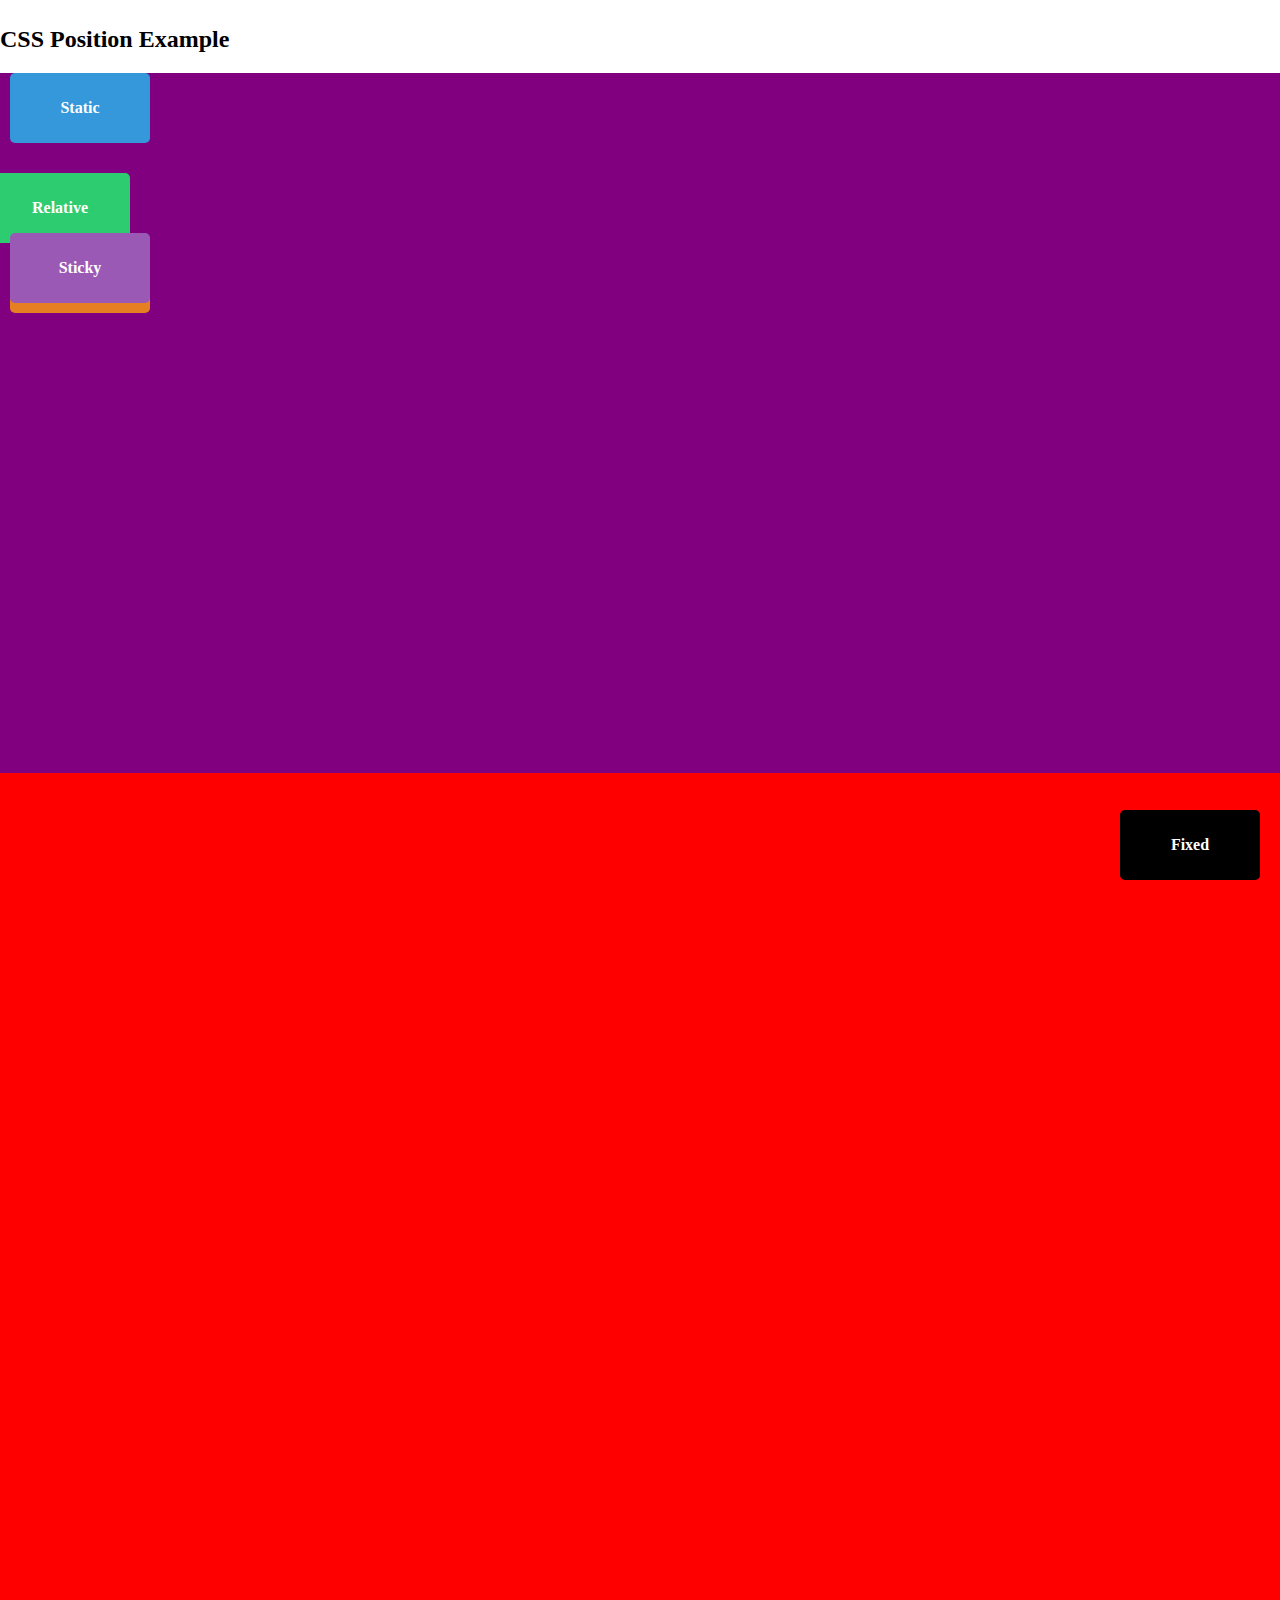
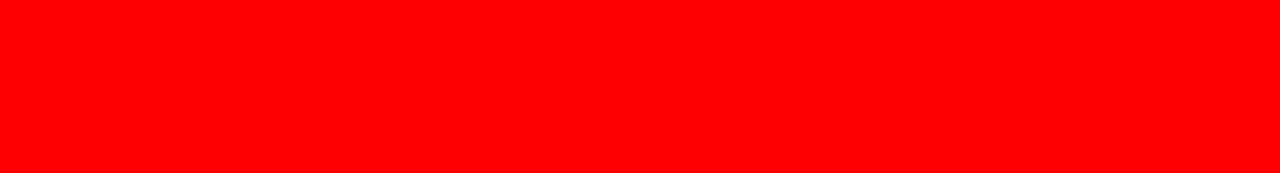
<file: html/flex.html>
<html lang="en">
  <head>
    <meta charset="UTF-8" />
    <meta name="viewport" content="width=device-width, initial-scale=1.0" />
    <title>Document</title>
    <link rel="stylesheet" href="../style/flex.css" />
  </head>
  <body>
    <!-- <header>
      <nav class="navbar fixed-nav">
        <h2>Fixed Navbar</h2>
      </nav>
    </header> -->
    <main>
      <!-- <section>
        <div class="container">
          <div class="box"><h5>1</h5></div>
          <div class="box"><h5>2</h5></div>
          <div class="box"><h5>3</h5></div>
          <div class="box"><h5>4</h5></div>
        </div>
      </section> -->
      <!-- <section>
        <h2>Float Example</h2>
        <img src="../images/img.png" alt="html img" />
        <div class="float-left">
          <p>
            Lorem ipsum dolor, sit amet consectetur adipisicing elit. Quo
            architecto dignissimos eligendi! Aspernatur architecto suscipit
            placeat adipisci vero doloremque veritatis voluptatibus, nostrum
            deserunt maxime consequuntur porro ex, ipsum voluptate possimus!
          </p>
        </div>
      </section> -->
      <section>
        <h2>CSS Position Example</h2>

        <div class="container_position">
          <div class="Pbox static">Static</div>
          <div class="Pbox relative">Relative</div>
          <div class="Pbox absolute">Absolute</div>
          <div class="Pbox fixed">Fixed</div>
          <div class="Pbox sticky">Sticky</div>
        </div>
        <div style="height: 1000px; background-color: red"></div>
      </section>
    </main>
  </body>
</html>
</file>
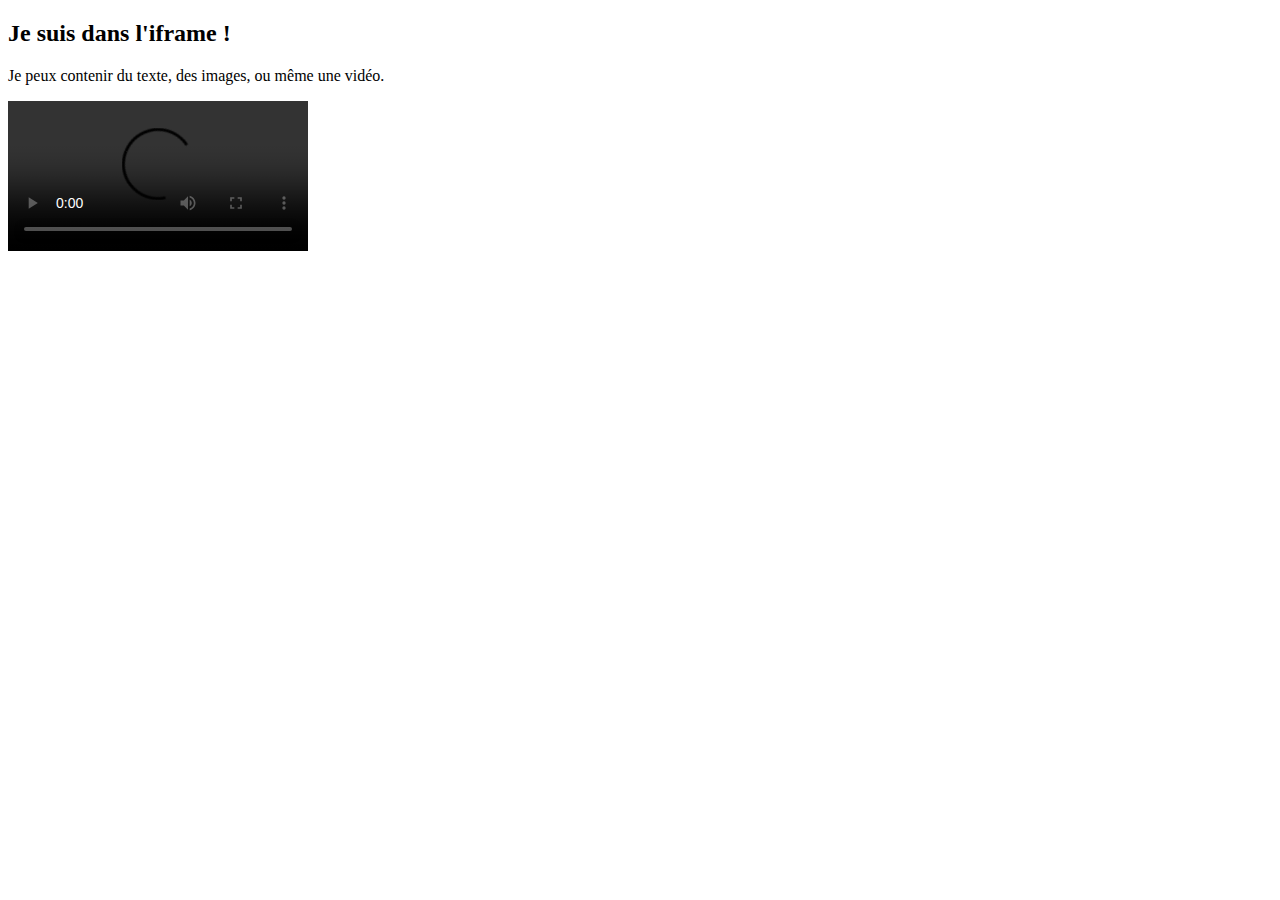
<file: html/frame.html>
<!DOCTYPE html>
<html lang="fr">
<head>
  <meta charset="UTF-8">
  <title>Iframe Page</title>
</head>
<body>
  <h2>Je suis dans l'iframe !</h2>
  <p>Je peux contenir du texte, des images, ou même une vidéo.</p>
  <video width="300" controls>
    <source src="https://www.w3schools.com/html/mov_bbb.mp4" type="video/mp4">
    Votre navigateur ne supporte pas la vidéo.
  </video>
</body>
</html>
</file>
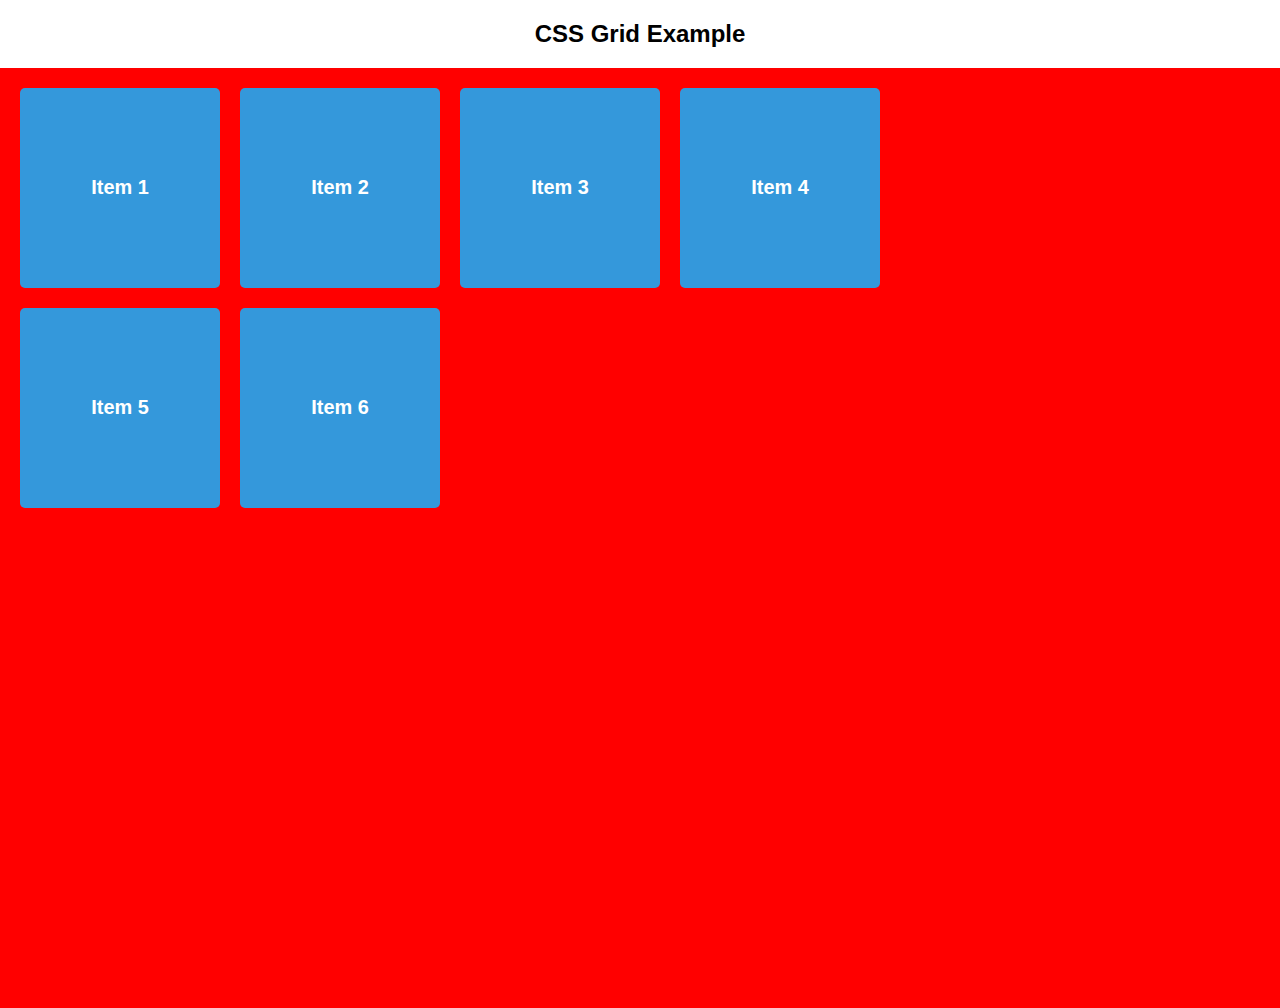
<file: html/grid.html>
<!DOCTYPE html>
<html lang="en">
<head>
  <meta charset="UTF-8">
  <meta name="viewport" content="width=device-width, initial-scale=1.0">
  <title>Simple CSS Grid</title>
  <link rel="stylesheet" href="../style/grid.css">
</head>
<body>

  <h2 style="text-align:center;"> CSS Grid Example</h2>

  <div class="grid-container">
    <div class="grid-item"> <h5>Item 1</h5></div>
    <div class="grid-item"> <h5>Item 2</h5></div>
    <div class="grid-item"> <h5>Item 3</h5></div>
    <div class="grid-item"> <h5>Item 4</h5></div>
    <div class="grid-item"> <h5>Item 5</h5></div>
    <div class="grid-item"> <h5>Item 6</h5></div>
  </div>

</body>
</html>
</file>
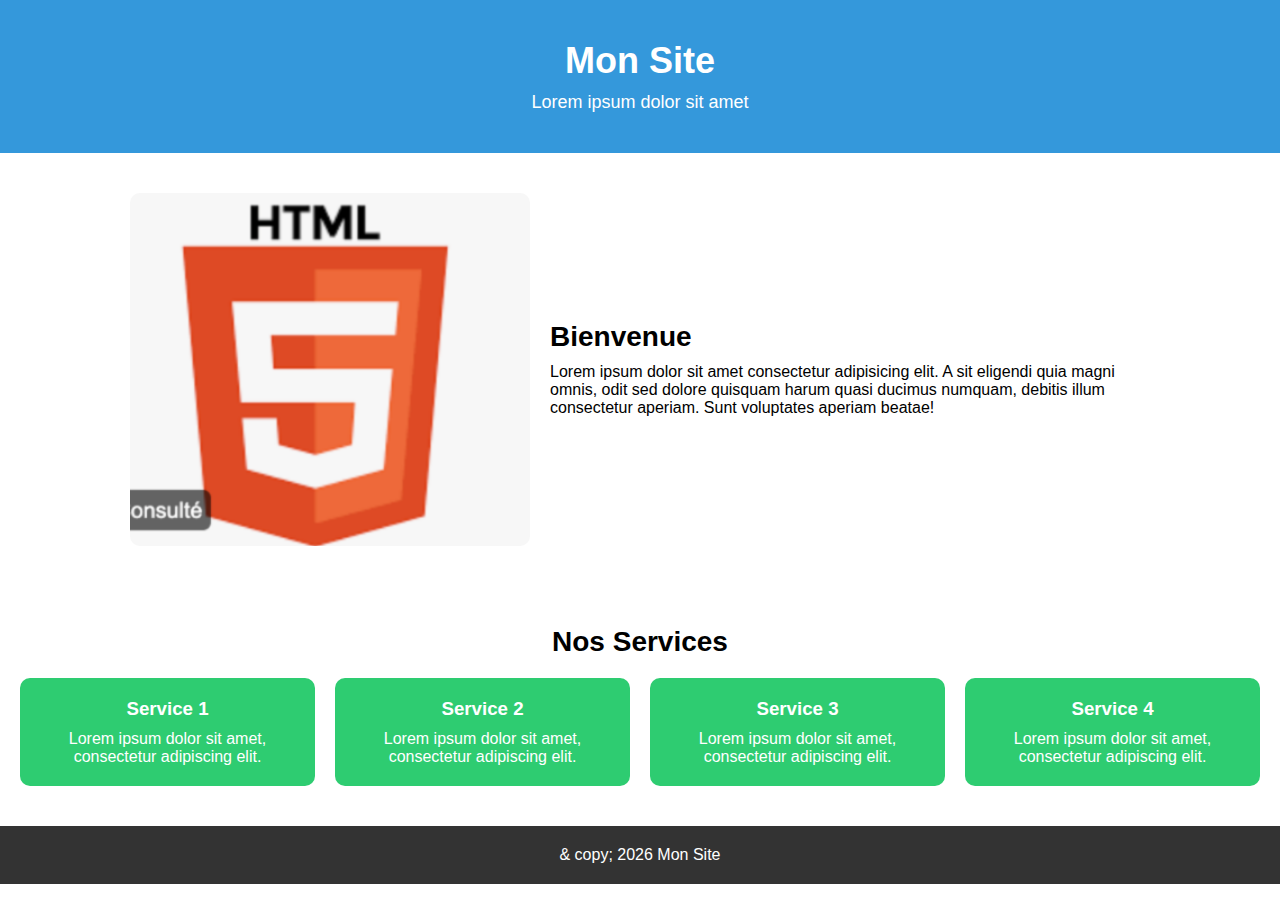
<file: html/responsive.html>
<!doctype html>
<html lang="fr">
  <head>
    <meta charset="UTF-8" />
    <meta name="viewport" content="width=device-width, initial-scale=1.0" />
    <title>Page Responsive Simple</title>
    <link rel="stylesheet" href="../style/responsive.css" />
  </head>
  <body>
    <header class="header">
      <h1>Mon Site</h1>
      <p>Lorem ipsum dolor sit amet</p>
    </header>
    <main>
      <section class="hero">
        <img src="../images/img.png" alt="Hero" />
        <div class="hero-text">
          <h2>Bienvenue</h2>
          <p>
            Lorem ipsum dolor sit amet consectetur adipisicing elit. A sit
            eligendi quia magni omnis, odit sed dolore quisquam harum quasi
            ducimus numquam, debitis illum consectetur aperiam. Sunt voluptates
            aperiam beatae!
          </p>
        </div>
      </section>

      <section class="cards-section">
        <h2>Nos Services</h2>
        <div class="cards-container">
          <div class="card">
            <h3>Service 1</h3>
            <p>Lorem ipsum dolor sit amet, consectetur adipiscing elit.</p>
          </div>
          <div class="card">
            <h3>Service 2</h3>
            <p>Lorem ipsum dolor sit amet, consectetur adipiscing elit.</p>
          </div>
          <div class="card">
            <h3>Service 3</h3>
            <p>Lorem ipsum dolor sit amet, consectetur adipiscing elit.</p>
          </div>
          <div class="card">
            <h3>Service 4</h3>
            <p>Lorem ipsum dolor sit amet, consectetur adipiscing elit.</p>
          </div>
        </div>
      </section>
    </main>

    <footer class="footer">
      <p> & copy; 2026 Mon Site</p>
    </footer>
  </body>
</html>
</file>
<file: style/flex.css>
body {
  margin: 0;
  padding: 0;
  width: 100%;
}
main {
  margin-top: 2%;
}
header {
  height: 200px;
}

.navbar {
  background: #3498db;
  color: white;
  padding: 15px;
  width: 100%;
  height: 60px;
}
.fixed-nav {
  position: fixed;
  top: 0;
  left: 0;
}

img {
  float: right;
  margin-right: 15px;
}
/* .float-left {
    float: left;
    width: 300px;
    background-color: red;
    padding: 10px;
    margin-left: 15px;
} */
.container {

  /* display: flex;
  flex-direction: row;  
  justify-content:space-between;
  align-items: center;      
  height: 100vh;  
  width: 95%;
  text-align: center;   
  background: red;
  padding-inline: 20px; */
  display: flex;
  flex-wrap: wrap;
  align-content: space-between;
  justify-content: center;
  height: 100vh;
  background-color: red;
  gap: 20px;
  width: 100%;
}

.box {
  font-size: 20px;
  background: lightblue;
  width: 400px;
  height: 100px;
  display: flex;
  justify-content: center;
  align-items: center;
  border-radius: 10px;
}

.container_position {
  position: relative;
  background: purple;
  height: 700px;
}

.Pbox {
  width: 120px;
  height: 50px;
  margin: 10px;
  padding: 10px;
  color: white;
  font-weight: bold;
  display: flex;
  justify-content: center;
  align-items: center;
  border-radius: 5px;
}

.static {
  background: #3498db;
}

.relative {
  background: #2ecc71;
  position: relative;
  top: 20px;
  right: 20px;
}

.absolute {
  background: #e67e22;
  position: absolute;
}

.fixed {
  background: black;
  position: fixed;
  bottom: 10px;
  right: 10px;
}

.sticky {
  background: #9b59b6;
  position: sticky;
  top: 10px;
}
</file>
<file: style/grid.css>
body {
  margin: 0;
  font-family: Arial, sans-serif;
}

.grid-container {
  display: grid;                     
  grid-template-columns: 200px 200px 200px 200px;
  grid-template-rows: repeat(2, 200px);    
  gap: 20px;          
  padding: 20px;
  background-color: red;
  width: 100%;
  height: 100vh;
}

.grid-item {
  background-color: #3498db;
  color: white;
  display: flex;
  justify-content: center;
  align-items: center;
  font-size: 24px;
  border-radius: 5px;
}
</file>
<file: style/responsive.css>
* {
  margin: 0;
  padding: 0;
  font-family: Arial, sans-serif;
}


.header {
  background-color: #3498db;
  color: white;
  text-align: center;
  padding: 40px 20px;
}

.header h1 {
  font-size: 36px;
  margin-bottom: 10px;
}

.header p {
  font-size: 18px;
}

.hero {
  display: flex;
  flex-direction: row;
  align-items: center;
  justify-content: center;
  gap: 20px;
  padding: 40px 20px;
}

.hero img {
  max-width: 400px;
  width: 100%;
  border-radius: 10px;
}

.hero-text {
  max-width: 600px;
}

.hero-text h2 {
  font-size: 28px;
  margin-bottom: 10px;
}

.hero-text p {
  font-size: 16px;
}

.cards-section {
  padding: 40px 20px;
  text-align: center;
}

.cards-section h2 {
  font-size: 28px;
  margin-bottom: 20px;
}

.cards-container {
  display: grid;
  grid-template-columns: repeat(4, 1fr);
  gap: 20px;
}

.card {
  background-color: #2ecc71;
  color: white;
  border-radius: 10px;
  padding: 20px;
  display: flex;
  flex-direction: column;
  align-items: center;
}

.card img {
  max-width: 100%;
  border-radius: 8px;
  margin-bottom: 10px;
}

.card h3 {
  margin-bottom: 10px;
}

.footer {
  background-color: #333;
  color: white;
  text-align: center;
  padding: 20px;
}
.btn{
    background-color: rgba(58, 120, 222, 0.777);
    color: white;
    border: none;
    padding: 10px 20px;
    font-size: 16px;
    border-radius: 5px;
    cursor: pointer;
    margin-top: 10px;
    width: 100px;
    font-weight: bold;
}
.btn:hover {
    background-color: rgba(14, 123, 212, 0.906);
}

@media screen and (max-width: 900px) {

}

@media screen and (max-width: 600px) {
  .cards-container {
    grid-template-columns: 1fr;
  }
  .hero-text h2 {
    font-size: 24px;
  }
  .header h1 {
    font-size: 28px;
  }
}
</file>
